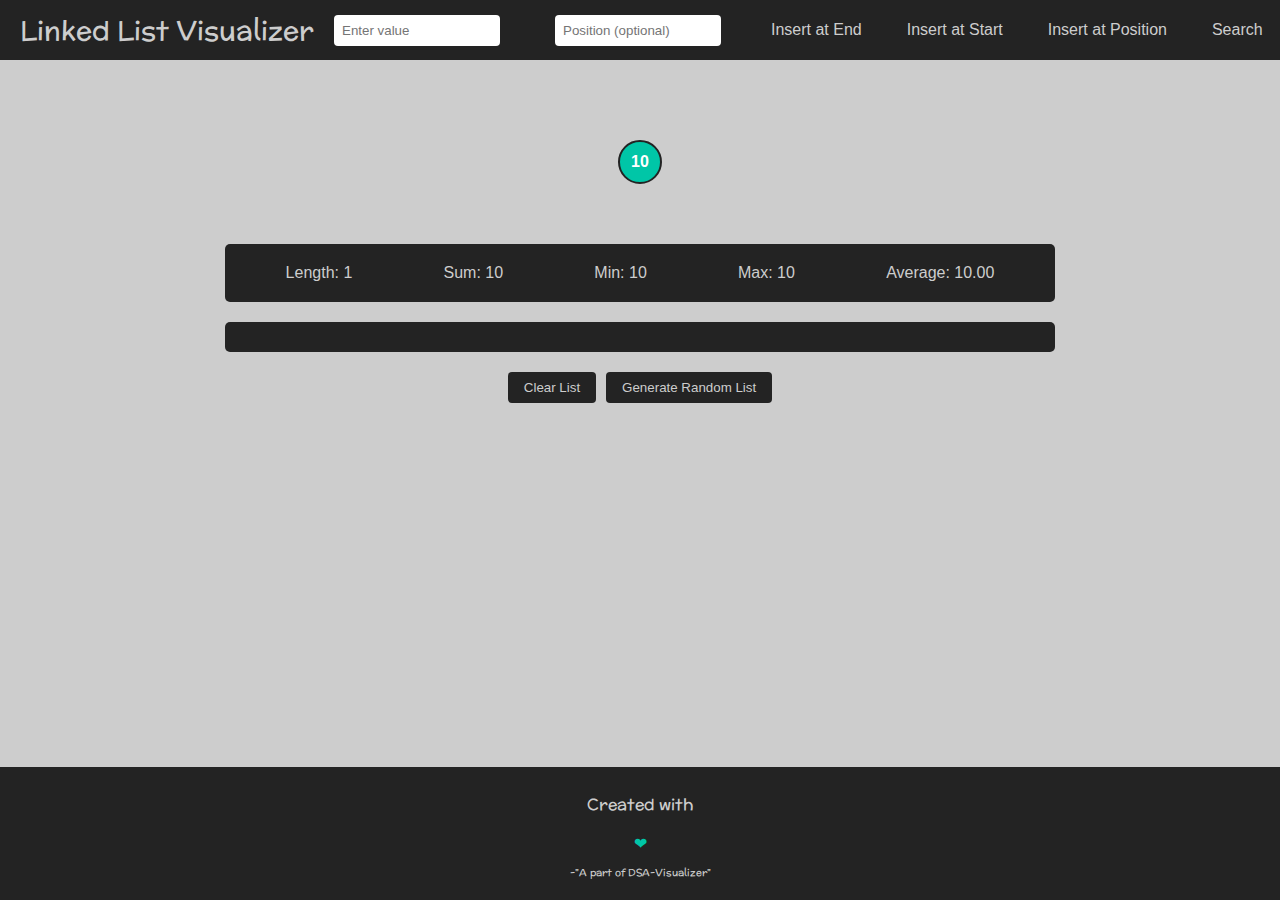
<file: Parent/LinkedList/linkedlist.html>
<!DOCTYPE html>
<html lang="en">
  <head>
    <meta charset="UTF-8" />
    <meta http-equiv="X-UA-Compatible" content="IE=edge" />
    <meta name="viewport" content="width=device-width, initial-scale=1.0" />
    <link rel="stylesheet" href="linkedlist.css" />
    <link rel="icon" href="../icon/favico.ico" type="image/x-icon" />
    <title>Linked List Visualizer</title>
  </head>
  <body>
    <header>
      <nav class="menu-container">
        <div class="menu-logo">Linked List Visualizer</div>
        <div class="menu">
          <ul>
            <li>
              <input type="number" id="nodeValue" placeholder="Enter value" />
            </li>
            <li>
              <input
                type="number"
                id="position"
                placeholder="Position (optional)"
              />
            </li>
            <li onclick="insertAtEnd()">Insert at End</li>
            <li onclick="insertAtStart()">Insert at Start</li>
            <li onclick="insertAtPosition()">Insert at Position</li>
            <li onclick="searchNode()">Search</li>
            <li onclick="reverseList()">Reverse List</li>
          </ul>
          <ul>
            <li onclick="deleteFromStart()">Delete from Start</li>
            <li onclick="deleteFromEnd()">Delete from End</li>
            <li onclick="deleteAtPosition()">Delete at Position</li>
          </ul>
        </div>
      </nav>
    </header>
    <main>
      <div class="container">
        <div id="list-container"></div>
        <div id="list-stats" class="stats"></div>
        <div class="info">
          <div id="operation-info"></div>
        </div>
        <div class="btn-group">
          <button class="btn" onclick="clearList()">Clear List</button>
          <button class="btn" onclick="generateRandomList()">
            Generate Random List
          </button>
        </div>
      </div>
    </main>
    <footer>
      <span id="footer">
        <p>Created with</p>
        <a
          target="_blank"
          href="https://github.com/av-feaster/DSA-Visualizer.git"
          >❤</a
        >
        <p style="font-size: x-small">-"A part of DSA-Visualizer"</p>
      </span>
    </footer>
    <script src="linkedlist.js"></script>
  </body>
</html>
</file>
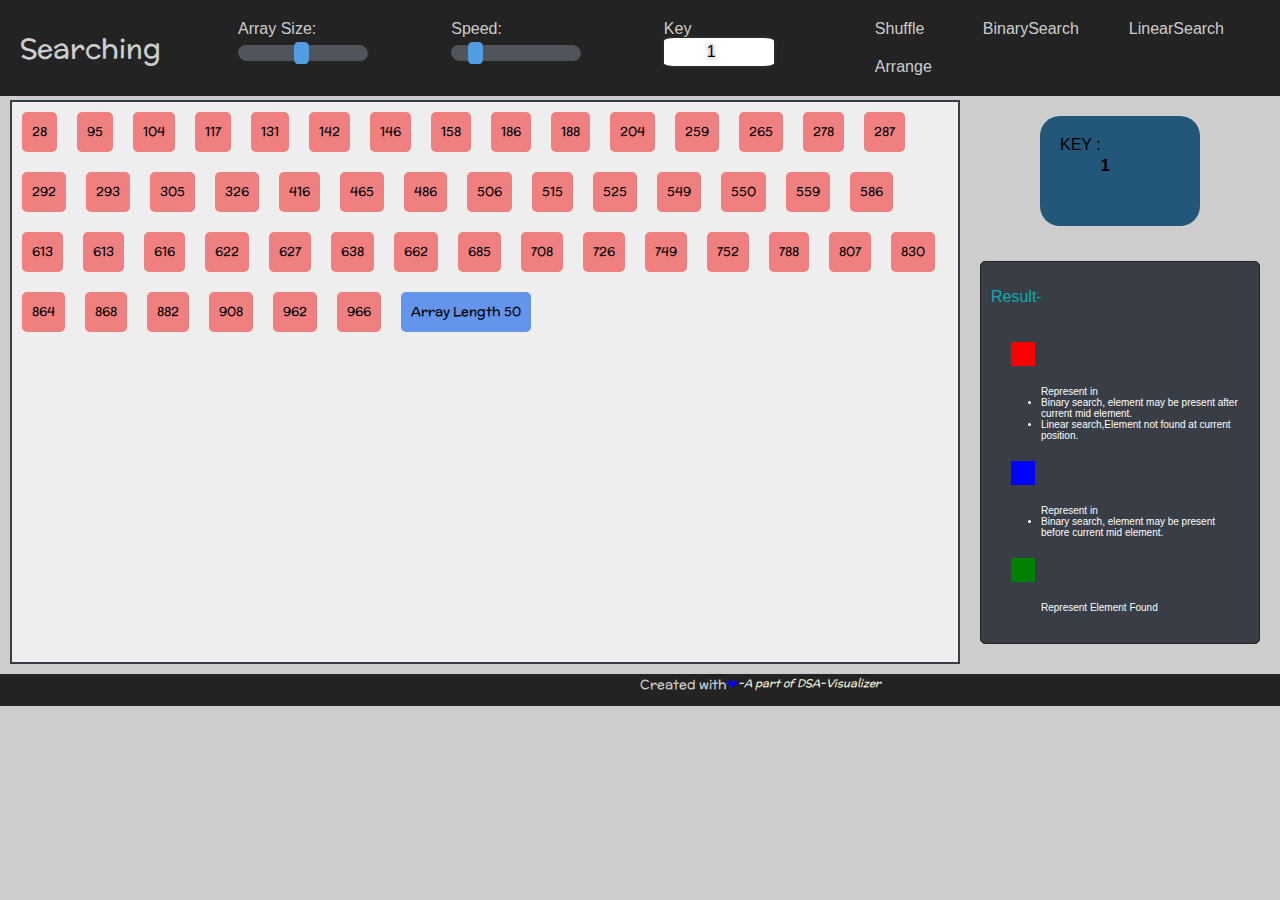
<file: Parent/Searching/Searching.html>
<!DOCTYPE html>
<html lang="en">

<head>
    <meta charset="UTF-8" />
    <meta http-equiv="X-UA-Compatible" content="IE=edge" />
    <meta name="viewport" content="width=device-width, initial-scale=1.0" />
    <link rel="stylesheet" href="Searching.css" />
    <link rel="icon" href="../icon/favico.ico" type="image/x-icon">
    <title>Searching</title>
</head>

<body>
    <header>
        <nav class="menu-container">
            <!-- logo -->
            <div class="menu-logo"> Searching </div>

            <!-- menu items -->
            <div class="menu">
                <ul>
                    <!-- <li>
              <a href="#home"> Searching </a>
            </li> -->
                     <ul id="inputSzSpd">
                    <li>
                        Array Size:<input id="size" type="range" min="1" max="100" value="50" />
                    </li>
                    <li>
                        Speed:<input id="speed" type="range" min="20" max="300" stepDown=10 value=60>
                    </li>
                </ul>
                    <li>
                        Key
                        <input class="istyle" type="number" id="inputkey" value="1" onchange="updateKey(this.value)" />
                    </li>
                </ul>
                <ul>
                    <ul id="shuffle"><li onclick="shuffle(1)">Shuffle</li><li onclick="shuffle(2)">Arrange</li></ul>
                    <li onclick="binarySearch()">BinarySearch</li>
                    <li onclick="linearSearch()">LinearSearch</li>
                </ul>
            </div>
        </nav>
    </header>
    <main>
        <div class="vertical container">
            <div class="Array">
                <div id="box">

                </div>
            </div>
            <div class="Key" id="key"> KEY :
                <h4 id="key-v"></h4>
            </div>
            
            <div class="Result " >
            <p>Result-</p>
                <span id="innerRes"></span><div class="Info"></div>
               
            </div>
        </div>

        <div class="vertical Code">
            <div id="CP" >

            </div>
           
        </div>


        
    </main>
    <footer>
        <span id="footer"></span><br>
        <span id="footer" style="color:beige;font-style: italic;vertical-align:baseline;position: relative;font-size: smaller;float:end;left:50% ">-A part of DSA-Visualizer</span>
    </footer>
    <script type="text/javascript" src="script.js">
        JS
    </script>
    
    
</body>


</html>
</file>
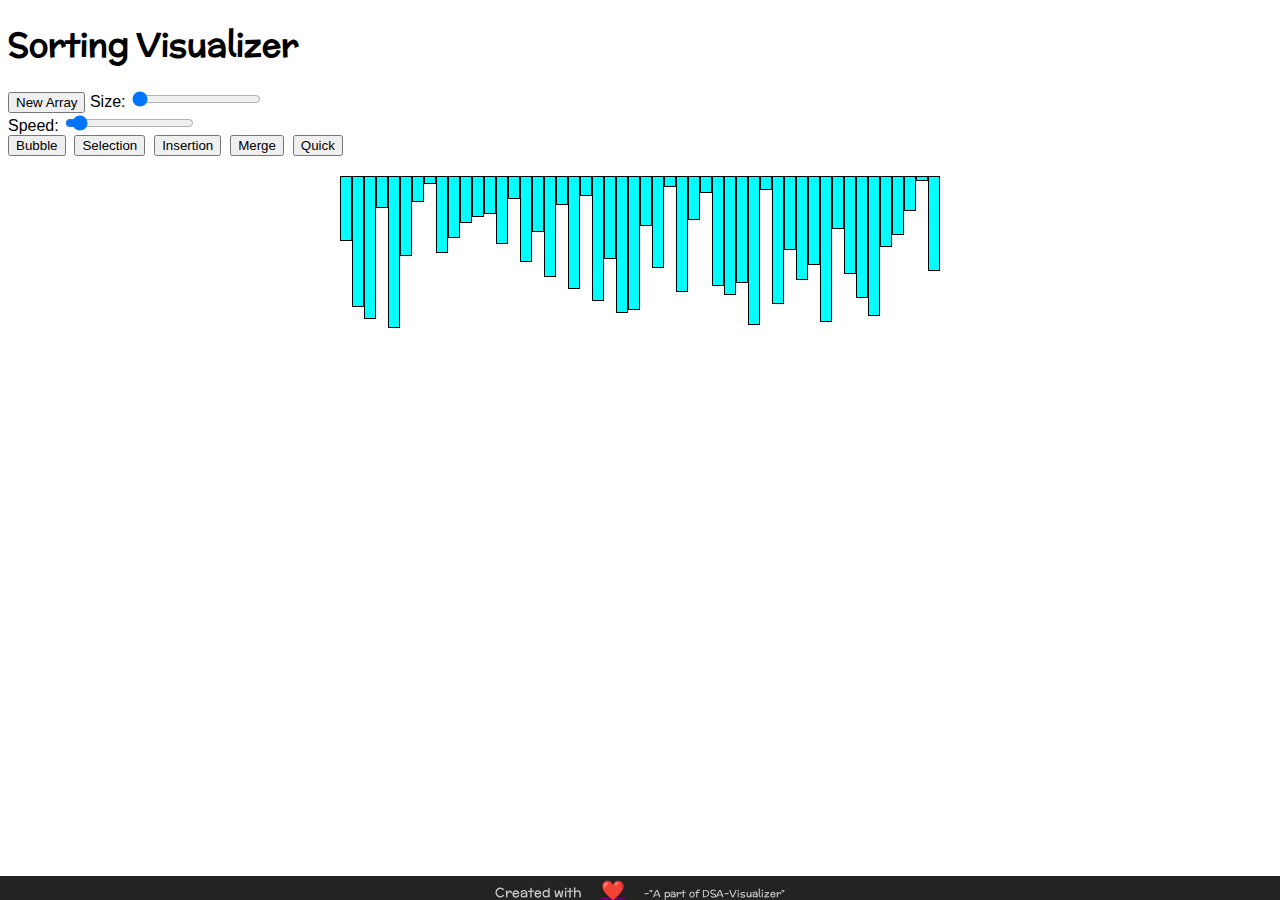
<file: Parent/Sorting/sorting.html>
<!DOCTYPE html>
<html lang="en">
<head>
    <meta charset="UTF-8">
    <meta http-equiv="X-UA-Compatible" content="IE=edge">
    <meta name="viewport" content="width=device-width, initial-scale=1.0">
    <link rel="icon" href="../icon/favico.ico" type="image/x-icon">
    
    <link href="https://cdn.jsdelivr.net/npm/bootstrap@5.1.1/dist/css/bootstrap.min.css" rel="stylesheet" integrity="sha384-F3w7mX95PdgyTmZZMECAngseQB83DfGTowi0iMjiWaeVhAn4FJkqJByhZMI3AhiU" crossorigin="anonymous">
    <link href="style.css" rel=stylesheet>
</head>
<body>
    <Header>
    <div class="container" id="NavBar">
        <h1 class="text-center">Sorting Visualizer</h1> 

    </div>
    <nav class="navbar navbar-light bg-light">
           
          <button class="btn btn-outline-success" type="button" onclick=newArray()>New Array</button>
        
             Size:
            <input id="array_size" type="range" min="50" max="200" class="slider" value="50">
            <div id="arrayValue"></div>
             Speed:
             <input id="sort_speed" class="slider" type="range" min="10" max="800" stepDown=10 value=60>
            <div id="selectSpeed"></div>
           
       
          <div class class="text-right">
            <button class="btn  btn-outline-success " type="button" onclick=bubbleSort()>Bubble </button>&nbsp;
            <button class="btn   btn-outline-success " type="button" onclick=selectionSort()>Selection</button>&nbsp;
            <button class="btn   btn-outline-success " type="button" onclick=insertionSort()>Insertion</button>&nbsp;
            <button class="btn   btn-outline-success " type="button" onclick=mergesort()>Merge</button>&nbsp;
            <button class="btn   btn-outline-success   " type="button" onclick=qSort()>Quick</button>&nbsp;
        </div>
   
    </nav>
    </Header>
    <main>
    <div  id="main">
    <div  id="Bars" class="flex-container"></div>
    <div class="info"> </div>
</div>
<br>
    
</main>

<footer>
    <span id="footer">
        <p>Created with</p>
        <a target="_blank" href="https://github.com/av-feaster/DSA-Visualizer.git" ><span class="heart heart--hover"></span></a>
        <p style="font-size: x-small;">-"A part of DSA-Visualizer"</p>
    </span>


</footer>
    <script src="https://cdn.jsdelivr.net/npm/bootstrap@5.0.2/dist/js/bootstrap.bundle.min.js" integrity="sha384-MrcW6ZMFYlzcLA8Nl+NtUVF0sA7MsXsP1UyJoMp4YLEuNSfAP+JcXn/tWtIaxVXM" crossorigin="anonymous"></script>
    <script  src="./scripts/main.js"> </script>
    <script src='./scripts/bubblesort.js'></script>
    <script src='./scripts/insertion.js'>Amit_Aman</script>
    <script src='./scripts/qsort.js'>Amit_Aman</script>
    <script src='./scripts/selectionsort.js'>Amit_Aman</script>
    <script src='./scripts/mergesort.js'>Amit_Aman</script>

  
</body>

</html>
</file>
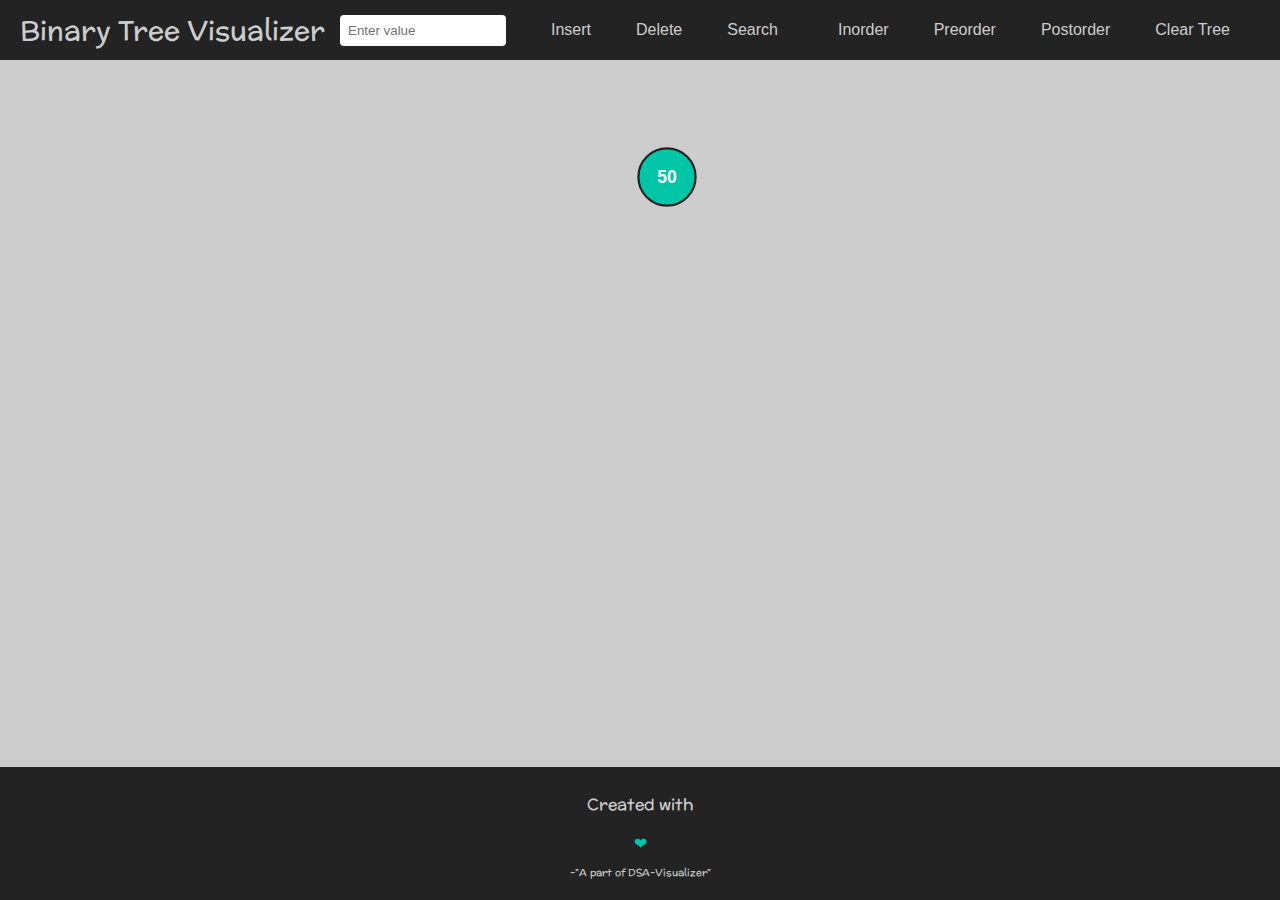
<file: Parent/Tree/tree.html>
<!DOCTYPE html>
<html lang="en">
<head>
    <meta charset="UTF-8" />
    <meta http-equiv="X-UA-Compatible" content="IE=edge" />
    <meta name="viewport" content="width=device-width, initial-scale=1.0" />
    <link rel="stylesheet" href="tree.css" />
    <link rel="icon" href="../icon/favico.ico" type="image/x-icon" />
    <title>Tree Visualizer</title>
</head>
<body>
    <header>
        <nav class="menu-container">
            <div class="menu-logo">Binary Tree Visualizer</div>
            <div class="menu">
                <ul>
                    <li>
                        <input type="number" id="nodeValue" placeholder="Enter value" />
                    </li>
                    <li onclick="insertNode()">Insert</li>
                    <li onclick="deleteNode()">Delete</li>
                    <li onclick="searchNode()">Search</li>
                </ul>
                <ul>
                    <li onclick="inorderTraversal()">Inorder</li>
                    <li onclick="preorderTraversal()">Preorder</li>
                    <li onclick="postorderTraversal()">Postorder</li>
                    <li onclick="clearTree()">Clear Tree</li>
                </ul>
            </div>
        </nav>
    </header>
    <main>
        <div class="container">
            <div id="tree-container"></div>
            <div class="info">
                <div id="traversal-info"></div>
                <div id="operation-info"></div>
            </div>
        </div>
    </main>
    <footer>
        <span id="footer">
            <p>Created with</p>
            <a target="_blank" href="https://github.com/av-feaster/DSA-Visualizer.git">❤</a>
            <p style="font-size: x-small">-"A part of DSA-Visualizer"</p>
        </span>
    </footer>
    <script src="tree.js"></script>
</body>
</html>
</file>
<file: Parent/LinkedList/linkedlist.css>
@import url("https://fonts.googleapis.com/css2?family=McLaren&display=swap");

body {
    font-family: 'Segoe UI', Tahoma, Geneva, Verdana, sans-serif;
    margin: 0;
    padding: 0;
    background-color: #cdcdcd;
}

.menu-container {
    position: fixed;
    display: flex;
    width: 100%;
    height: 60px;
    background: #232323;
    color: #cdcdcd;
    padding: 10px 20px;
    z-index: 1;
    box-sizing: border-box;
    justify-content: space-between;
    align-items: center;
    top: 0;
    left: 0;
}

.menu-logo {
    font-family: "McLaren";
    font-size: 20pt;
    margin: 0;
    flex-shrink: 0;
}

.menu {
    display: flex;
    gap: 30px;
    margin-right: 20px;
    align-items: center;
}

.menu ul {
    list-style: none;
    display: flex;
    gap: 15px;
    margin: 0;
    padding: 0;
    align-items: center;
}

.menu li {
    cursor: pointer;
    padding: 8px 15px;
    transition: color 0.3s;
    white-space: nowrap;
}

.menu li:hover {
    color: #00c6a7;
}

input {
    padding: 8px;
    border-radius: 4px;
    border: none;
    width: 150px;
    margin: 0 5px;
}

.container {
    margin-top: 80px;
    padding: 20px;
    display: flex;
    flex-direction: column;
    align-items: center;
    min-height: calc(100vh - 180px);
    width: 100%;
    box-sizing: border-box;
}

#list-container {
    display: flex;
    flex-wrap: wrap;
    gap: 10px;
    padding: 40px;
    justify-content: center;
    align-items: center;
}

.node {
    display: flex;
    align-items: center;
    gap: 10px;
    animation: fadeIn 0.5s ease;
}

.node-value {
    width: 40px;
    height: 40px;
    background: #fff;
    border: 2px solid #232323;
    border-radius: 50%;
    display: flex;
    align-items: center;
    justify-content: center;
    font-weight: bold;
}

.arrow {
    width: 30px;
    height: 2px;
    background: #232323;
    position: relative;
}

.arrow::after {
    content: '';
    position: absolute;
    right: 0;
    top: -4px;
    border: 5px solid transparent;
    border-left: 8px solid #232323;
}

.node.highlight .node-value {
    background: #00c6a7;
    color: white;
}

.node.found .node-value {
    background: #ff6b6b;
    color: white;
    animation: pulse 0.5s ease infinite;
}

.info {
    margin-top: 20px;
    padding: 15px;
    background: #232323;
    color: #cdcdcd;
    border-radius: 5px;
    width: 80%;
    max-width: 800px;
    text-align: center;
}

footer {
    position: fixed;
    bottom: 0;
    width: 100%;
    background: #232323;
    color: #cdcdcd;
    text-align: center;
    padding: 10px 0;
    font-family: "McLaren";
}

footer a {
    text-decoration: none;
    color: #00c6a7;
}

@keyframes fadeIn {
    from { opacity: 0; transform: translateY(20px); }
    to { opacity: 1; transform: translateY(0); }
}

@keyframes pulse {
    0% { transform: scale(1); }
    50% { transform: scale(1.1); }
    100% { transform: scale(1); }
}

.btn-group {
    display: flex;
    gap: 10px;
    margin-top: 20px;
}

.btn {
    padding: 8px 16px;
    border: none;
    border-radius: 4px;
    background: #232323;
    color: #cdcdcd;
    cursor: pointer;
    transition: all 0.3s;
}

.btn:hover {
    background: #00c6a7;
}

@media screen and (max-width: 1200px) {
    .menu-container {
        flex-direction: column;
        height: auto;
        padding: 10px;
    }

    .menu {
        flex-direction: column;
        gap: 10px;
        margin: 10px 0;
        width: 100%;
    }

    .menu ul {
        flex-wrap: wrap;
        justify-content: center;
    }

    .container {
        margin-top: 160px;
    }
}

.stats {
    margin-top: 20px;
    padding: 15px;
    background: #232323;
    color: #cdcdcd;
    border-radius: 5px;
    width: 80%;
    max-width: 800px;
    display: flex;
    justify-content: space-around;
    flex-wrap: wrap;
}

.stats p {
    margin: 5px 15px;
}
</file>
<file: Parent/Searching/Searching.css>
@import url("https://fonts.googleapis.com/css2?family=McLaren&display=swap");
body {
  background-color: #cdcdcd;
  overflow-x: hidden;
  font-family: Sans-Serif;
  margin: 0;
}
.menu {
  position: relative;
  width: 100%;
  display: flex;
  justify-content: space-between;
  align-content: center;
}
.menu ul {
  list-style: none;
  display: flex;

  padding: 0px 1px;
  margin: 0px 20px;
}
#shuffle {
  font-size: 10pt;
  list-style-type: none;
  display: inline-flex;
  flex-direction: column;
  justify-content: space-between;
  margin: 0px;
}

.menu li {
  margin: 10px;
  font-size: 16px;
  padding: 0 15px;
}
.menu-container {
  position: fixed;
  display: flex;
  align-items: center;
  margin-bottom: 20px;
  background: #232323;
  color: #cdcdcd;
  padding: 10px;
  z-index: 1;
  -webkit-user-select: none;
  user-select: none;
  box-sizing: border-box;
  justify-content: space-between;
  align-content: center;
}
.menu-logo {
  line-height: 0;
  margin: 0 10px;
  display: block;
  font-family: "McLaren";
  font-size: 20pt;
  text-decoration: none;
}

.menu-container li {
  text-decoration: none;
  color: #cdcdcd;
  transition: color 0.3s ease;
}

.menu-container li:hover {
  color: #00c6a7;
}

#inputkey {
  padding: 5px;
  font-size: 16px;
  width: 100px;
  border-width: 0px;
  border-color: #cccccc;
  background-color: #ffffff;
  color: #000000;
  border-style: solid;
  border-radius: 10%;
  box-shadow: 0px 0px 5px rgba(66, 66, 66, 0.75);
  text-shadow: 0px 0px 5px rgba(66, 66, 66, 0.75);
  -webkit-border-radius: 10%;
  -moz-border-radius: 10%;
  -ms-border-radius: 10%;
  -o-border-radius: 10%;
  text-align: center;
}
#inputkey:focus {
  outline: none;
  background-color: aliceblue;
  font-family: "McLaren", "Courier New", Courier, monospace;
  text-align: center;
}
input[type="range"] {
  height: 9px;
  -webkit-appearance: none;
  margin: 10px 0;

  background-color: #232323;
}
input[type="range"]:focus {
  outline: none;
}

input[type="range"]::-webkit-slider-runnable-track {
  height: 15px;
  cursor: pointer;

  box-shadow: 1px 1px 1px #50555c;
  background: #50555c;
  -moz-background: #50555c;
  border-radius: 14px;
  border: 0px solid #000000;
}
input[type="range"]::-webkit-slider-thumb {
  box-shadow: 0px 0px 0px #000000;
  border: 0px solid #000000;
  height: 22px;
  width: 15px;
  border-radius: 25%;
  background: #529de1;
  cursor: pointer;
  -webkit-appearance: none;
  margin-top: -3px;
  -webkit-border-radius: 25%;
  -moz-border-radius: 25%;
  -ms-border-radius: 25%;
  -o-border-radius: 25%;
}
input[type="range"]:focus::-webkit-slider-runnable-track {
  background: #50555c;
}
input[type="range"]:focus::-webkit-slider-thumb {
  background-color: #00c6a7;
}

input[type="range"]:focus::-ms-fill-lower {
  background: #50555c;
}
input[type="range"]:focus::-ms-fill-upper {
  background: #50555c;
}
/*body*/
main {
}
.container {
  display: grid;
  position: relative;
  top: 100px;
  margin: auto;
  grid-template-columns: repeat(4, 1fr);
  grid-template-rows: repeat(4, 1fr);
  gap: 0px 0px;
  grid-auto-flow: row;
  grid-template-areas:
    "Array Array Array Key"
    "Array Array Array Result"
    "Array Array Array Result"
    "Array Array Array Result";
}

.Array {
  grid-area: Array;
  grid-auto-rows: minmax(min-content, max-content);
}

.Key {
  grid-area: Key;
  grid-auto-rows: minmax(min-content, max-content);
  align-content: center;
}

.Result {
  grid-area: Result;
  grid-auto-rows: minmax(min-content, max-content);
}

.Array {
  margin-left: 10px;
  padding: auto;
  display: flex;
  background-color: #eeeeee;
  width: auto;
  height: auto;
  font-family: Helvetica;
  border: 2px solid #393e46;
  justify-content: space-evenly;
}

.bar {
  background-color: lightcoral;
  width: auto;
  height: 20px;
  font-family: "McLaren", "Segoe UI", Tahoma, Geneva, Verdana, sans-serif;
  display: inline-block;
  margin: 10px;
  padding: 10px;
  text-align: center;
  border-radius: 5px;
  justify-content: center;
  font-size: 10pt;
  align-items: center;
}
.alength {
  background-color: cornflowerblue;
  width: auto;
  height: 20px;
  font-family: "McLaren", "Segoe UI", Tahoma, Geneva, Verdana, sans-serif;
  display: inline-block;
  margin: 10px;
  padding: 10px;
  text-align: center;
  border-radius: 5px;
  justify-content: center;
  font-size: 10pt;
  align-items: center;
}

.Result {
  background-color: #393e46;
  margin: 20px;
  display: flex;
  font-family: Helvetica;
  flex-direction: column;
  color: #00adb5;
  padding: 10px;
  border: 1px solid #232323;
  border-radius: 5px;
  -webkit-border-radius: 5px;
  -moz-border-radius: 5px;
  -ms-border-radius: 5px;
  -o-border-radius: 5px;
}

.Code {
  margin-top: 110px;
  top: auto;
  float: bottom;
  height: auto;
  background: #22577a;
  align-self: flex-end;
  justify-self: flex-end;
}

.Key {
  background-color: #22577a;
  display: inline-flex;
  padding: 20px;
  height: 70px;
  width: 120px;
  position: relative;
  margin: AUTO;

  border-radius: 20px;
  -webkit-border-radius: 20px;
  -moz-border-radius: 20px;
  -ms-border-radius: 20px;
  -o-border-radius: 20px;
  text-align: center;
  justify-self: center;
}
.Key > #key-v {
  display: inline;
}
.Info {
  margin: 10px;

  font-family: "McLaren", "Segoe UI", Tahoma, Geneva, Verdana, sans-serif;
  display: inline-flex;
  flex-direction: column;
  border-radius: 5px;
  font-size: 24pt;
  color: white;
}
.inf {
  display: inline-flex;
  height: 20px;
  width: 20px;
  padding: 2px;
  margin: 10px;
}
#info0 {
  background-color: red;
}
#info1 {
  background-color: blue;
}
#info2 {
  background-color: green;
}
.text {
  display: inline;
  font-family: "Segoe UI", Tahoma, Geneva, Verdana, sans-serif;
  font-size: x-small;
}
#innerRes {
  transition: all 1s ease-out;
  -webkit-transition: all 1s ease-out;
  -moz-transition: all 1s ease-out;
  -ms-transition: all 1s ease-out;
  -o-transition: all 1s ease-out;
  -webkit-transition: all;
  font-family: "McLaren", "Segoe UI", Tahoma, Geneva, Verdana, sans-serif;
  color: orange;
  font-weight: bold;

  
}
#innerRes{
  animation: blinker 10s linear infinite;
  -webkit-animation: blinker 10s linear infinite;
}

@keyframes blinker {
  50% {
    opacity: 0;
  }
}
/*
footer
*/

footer {
  background: #232323;
  font-family: "McLaren", "Segoe UI", Tahoma, Geneva, Verdana, sans-serif;
  display: flex;
  position: relative;
  font-size: small;
  bottom: 0;
  width: 100%;
  height: 2rem;
  text-align: center;
  margin:0px auto;
  
}

footer p {
  display: inline;
  text-align: center;
  color: #ccc;
  font-family: "McLaren", "Segoe UI", Tahoma, Geneva, Verdana, sans-serif;
  
}
#footer{
  position: relative;
   left:50%;
   top:1px;
   justify-content: center;
}
footer span a {
  text-decoration: none;
}
</file>
<file: Parent/Sorting/style.css>
@import url("https://fonts.googleapis.com/css2?family=McLaren&display=swap");
body {
  font-family:'Segoe UI', Tahoma, Geneva, Verdana, sans-serif ;
  overflow-x: hidden;
  
}
#NavBar{
    font-family:"McLaren" !important;
    
    
}
.flex-container{
    margin-top: 20px;
    display: flex;
    flex-wrap: nowrap;
    width: 100%;
    height: auto;
    justify-content: center;
    transition: 2s all ease;
    -webkit-transition:;
    -moz-transition:;
    -ms-transition:;
    -o-transition:;
}

.flex-item{
     content-visibility: hidden; 
    text-align: end;
    background: cyan;
    border: 1pt solid black;
    width: 10px;
    transition: 0.15s all ease;
    -webkit-transition: 0.15s all ease;
    -moz-transition: 0.15s all ease;
    -ms-transition: 0.15s all ease;
    -o-transition: 0.15s all ease;
}

.info{
    display: flex;
    flex-wrap: row;
    width: auto;
    height: auto;
    justify-content: center;

}
.elekey{
    position:relative;
    margin:auto 0;
    background:purple !important;
    transition: 0.15s all ease;
    -webkit-transition: 0.15s all ease;
    -moz-transition: 0.15s all ease;
    -ms-transition: 0.15s all ease;
    -o-transition: 0.15s all ease;
}

.Compare{
    position:relative;
    margin:auto;
    display: flex;
    flex-direction:column;
    width: 35%;
    height:40%;
    justify-content: center;
    transition: 2s all ease;
    -webkit-transition:;
    -moz-transition:;
    -ms-transition:;
    -o-transition:;
    overflow:scroll;
}





@keyframes blinker {
    from {opacity: 1.0;}
    to {opacity: 0.0;}
  }
  .blink{
      text-decoration: blink;
      animation: blinker 0.4s linear;
      animation-duration: s;
      animation-name: blinker;
      animation-iteration-count:2;
      animation-timing-function:ease-in-out;
      animation-direction: alternate;
      -webkit-animation: blinker 0.4s linear;
}




/*
footer
*/

footer {
    float:bottom;
    background: #232323 !important;
    font-family: "McLaren", "Segoe UI", Tahoma, Geneva, Verdana, sans-serif;
    font-size: small;
    position: fixed;
     left: 0;
    bottom: 0;
    width: 100%;
    height: 1.5rem;
    text-align: center;
    margin:0px auto;
    
  }
  
  footer p {
    display: inline;
    text-align: center;
    color: #ccc;
    font-family: "McLaren", "Segoe UI", Tahoma, Geneva, Verdana, sans-serif;
    
  }
  
  footer span>a {
      content:"❤️";
    color: purple !important;


  }
  .heart {
    padding: 1rem;
    font-size: 1.2rem;
    transform: scale(.5);
    text-shadow: 0 1px 2px rgba(0,0,0,.3);
    transition:       text-shadow .2s ease-in-out,      transform .2s ease-in-out;
    -webkit-transform: scale(.5);
    -moz-transform: scale(.5);
    -ms-transform: scale(.5);
    -o-transform: scale(.5);
}
  
  .heart:hover {
    transform: scale(1) translateY(-20px);
    text-shadow: 0 10px 10px rgba(248, 58, 223, 0.3);
    -webkit-transform: scale(1) translateY(-20px);
    -moz-transform: scale(1) translateY(-20px);
    -ms-transform: scale(1) translateY(-20px);
    -o-transform: scale(1) translateY(-20px);
}
  
  .heart--hover:before {
    content: '❤️';
  }
  
  .heart--hover:hover:before {
    content: '💖';
  }
</file>
<file: Parent/Tree/tree.css>
@import url("https://fonts.googleapis.com/css2?family=McLaren&display=swap");

body {
    font-family: 'Segoe UI', Tahoma, Geneva, Verdana, sans-serif;
    margin: 0;
    padding: 0;
    background-color: #cdcdcd;
    overflow-x: hidden;
}

.menu-container {
    position: fixed;
    display: flex;
    width: 100%;
    height: 60px;
    background: #232323;
    color: #cdcdcd;
    padding: 10px 20px;
    z-index: 1;
    box-sizing: border-box;
    justify-content: space-between;
    align-items: center;
    top: 0;
    left: 0;
}

.menu-logo {
    font-family: "McLaren";
    font-size: 20pt;
    margin: 0;
    flex-shrink: 0;
}

.menu {
    display: flex;
    gap: 30px;
    margin-right: 20px;
    align-items: center;
}

.menu ul {
    list-style: none;
    display: flex;
    gap: 15px;
    margin: 0;
    padding: 0;
    align-items: center;
}

.menu li {
    cursor: pointer;
    padding: 8px 15px;
    transition: color 0.3s;
    white-space: nowrap;
}

.menu li:hover {
    color: #00c6a7;
}

input {
    padding: 8px;
    border-radius: 4px;
    border: none;
    width: 150px;
}

.container {
    margin-top: 80px;
    padding: 20px;
    display: flex;
    flex-direction: column;
    align-items: center;
    min-height: calc(100vh - 180px);
}

#tree-container {
    width: 100%;
    height: 70vh;
    position: relative;
    display: flex;
    justify-content: center;
    align-items: flex-start;
    padding-top: 40px;
    overflow: auto;
}

.node {
    width: 50px;
    height: 50px;
    background: #fff;
    border: 2px solid #232323;
    border-radius: 50%;
    display: flex;
    align-items: center;
    justify-content: center;
    position: absolute;
    font-weight: bold;
    transition: all 0.3s ease;
    animation: fadeIn 0.5s ease;
    z-index: 2;
}

.node.highlight {
    background: #00c6a7;
    color: white;
    transform: scale(1.1);
}

.edge {
    position: absolute;
    background: #232323;
    height: 2px;
    transform-origin: left center;
    transition: width 0.5s ease;
    z-index: 1;
}

.info {
    margin-top: 20px;
    padding: 15px;
    background: #232323;
    color: #cdcdcd;
    border-radius: 5px;
    width: 80%;
    max-width: 800px;
    text-align: center;
}

footer {
    position: fixed;
    bottom: 0;
    width: 100%;
    background: #232323;
    color: #cdcdcd;
    text-align: center;
    padding: 10px 0;
    font-family: "McLaren";
}

footer a {
    text-decoration: none;
    color: #00c6a7;
}

@keyframes fadeIn {
    from { opacity: 0; transform: translateY(20px); }
    to { opacity: 1; transform: translateY(0); }
}

@media screen and (max-width: 1200px) {
    .menu-container {
        flex-direction: column;
        height: auto;
        padding: 10px;
    }

    .menu {
        flex-direction: column;
        gap: 10px;
        margin: 10px 0;
        width: 100%;
    }

    .menu ul {
        flex-wrap: wrap;
        justify-content: center;
    }

    .container {
        margin-top: 160px;
    }
}
</file>
